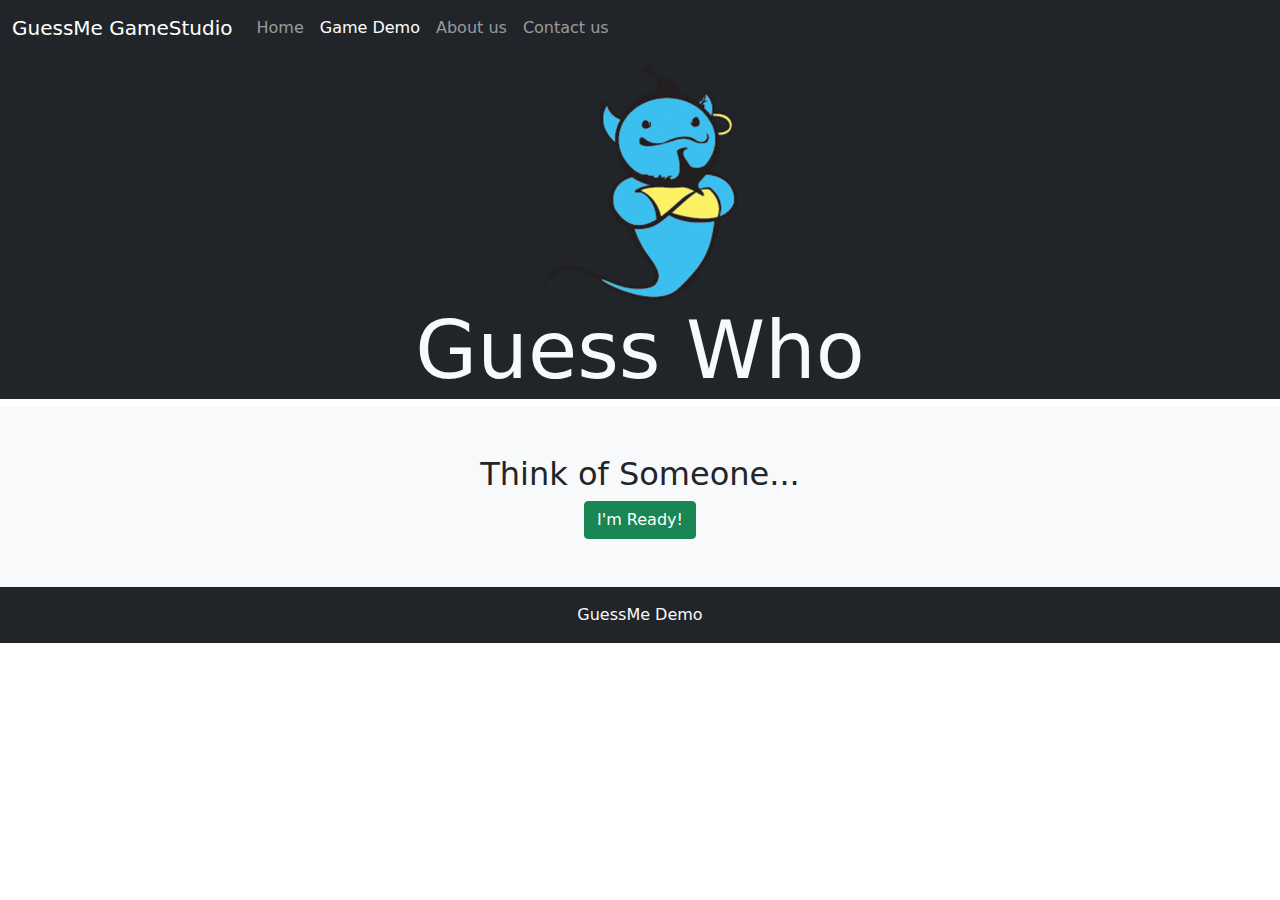
<file: index.html>
<!DOCTYPE html>
<html lang="en">
  <head>
    <meta charset="utf-8" />
    <title>Guess-Me</title>
    <link rel="stylesheet" href="css/app.css" />
    <link rel="stylesheet" href="lib/bootstrap/bootstrap.css">
  </head>

  <body>
    <nav class="navbar navbar-expand-lg navbar-dark bg-dark">
      <div class="container-fluid">
          <a class="navbar-brand" href="#">GuessMe GameStudio</a>
          <button class="navbar-toggler" type="button" data-bs-toggle="collapse"
              data-bs-target="#navbarSupportedContent" aria-controls="navbarSupportedContent" aria-expanded="false"
              aria-label="Toggle navigation">
              <span class="navbar-toggler-icon"></span>
          </button>
          <div class="collapse navbar-collapse" id="navbarSupportedContent">
              <ul class="navbar-nav me-auto mb-2 mb-lg-0">
                  <li class="nav-item">
                      <a class="nav-link" aria-current="page" href="home.html">Home</a>
                  </li>
                  <li class="nav-item">
                      <a class="nav-link active" href="index.html">Game Demo</a>
                  </li>
                  <li class="nav-item">
                      <a class="nav-link" href="home.html#about">About us</a>
                  </li>
                  <li class="nav-item">
                      <a class="nav-link" href="home.html#contact">Contact us</a>
                  </li>
              </ul>
             
          </div>
      </div>
  </nav>

    <header class="text-center bg-dark text-light">
      <img src="img/layout/logo.png" />
      <h1 class="display-1">Guess Who</h1>
    </header>
    <div class="container-fluid bg-light p-5 text-center">
    <main>
      <section class="game-start">
        <h2>Think of Someone...</h2>
        <button class="btn btn-success btn-start">I'm Ready!</button>
      </section>

      <section class="quest" style="display: none">
        <h2></h2>
        <button class="btn btn-success btn-yes">Yes</button>
        <button class="btn btn-danger btn-no">No</button>
      </section>

      <section class="new-quest" style="display: none">
        <h2>OK, I gave up...</h2>

        <form class="ending-form">
          <label for="newGuess">You thought of: </label>
          <input name="newGuess" type="txt" id="newGuess" placeholder="Your Guess" required />

          <label for="newQuest">Question to differentiate:</label>
          <input name="newQuest" type="txt" id="newQuest" placeholder="The answer is YES for yours" required />

          <button type="submit" class="btn btn-add-guess">Make me Smarter!</button>
        </form>
      </section>
    </main>
    </div>

    <div class="container-fluid bg-dark text-light text-center py-3">
      GuessMe Demo
  </div>

    <script src="lib/jquery/jquery.js"></script>
    <script src="lib/bootstrap/bootstrap.bundel.js"></script>
    <script src="js/storage.service.js"></script>
    <script src="js/quest.service.js"></script>
    <script src="js/quest.controller.js"></script>
  </body>
</html>
</file>
<file: css/app.css>
/* body {
  display: flex;
  margin: 0;
  min-height: 100vh;
  flex-direction: column;
}

header {
  background-color: #73aedb;
  text-align: center;
  color: #fcf064;
  font-size: 3em;
  height: 400px;
}

footer {
  background-color: black;
  text-align: center;
  color: lightblue;
}

main {
  flex: 1;
  display: flex;
  flex-direction: column;
  align-items: center;
  justify-content: center;
  text-align: center;
}

header h1 {
  font-size: 1.5em;
  margin-top: 20px;
}

.ending-form {
  display: flex;
  flex-direction: column;
  align-items: center;
}
.ending-form input {
  margin: 10px;
  font-size: 1em;
}
.ending-form label{
  font-weight: bold;
}
.ending-form input,label {
  height: 40px;
  width: 300px;
}

.btn {
  width: 100px;
  height: 40px;
  outline: none;
  border: none;
  border-radius: 5px;
  font-size: 0.8em;
  cursor: pointer;
}
.btn-start {
  background-color: #ffc107;
}
.btn-yes {
  background-color: #28a745;
}

.btn-no {
  background-color: #ff0018;
}

.btn-add-guess {
  background-color: #fd7e14;
  width: 250px;
  color: white;
} */
</file>
